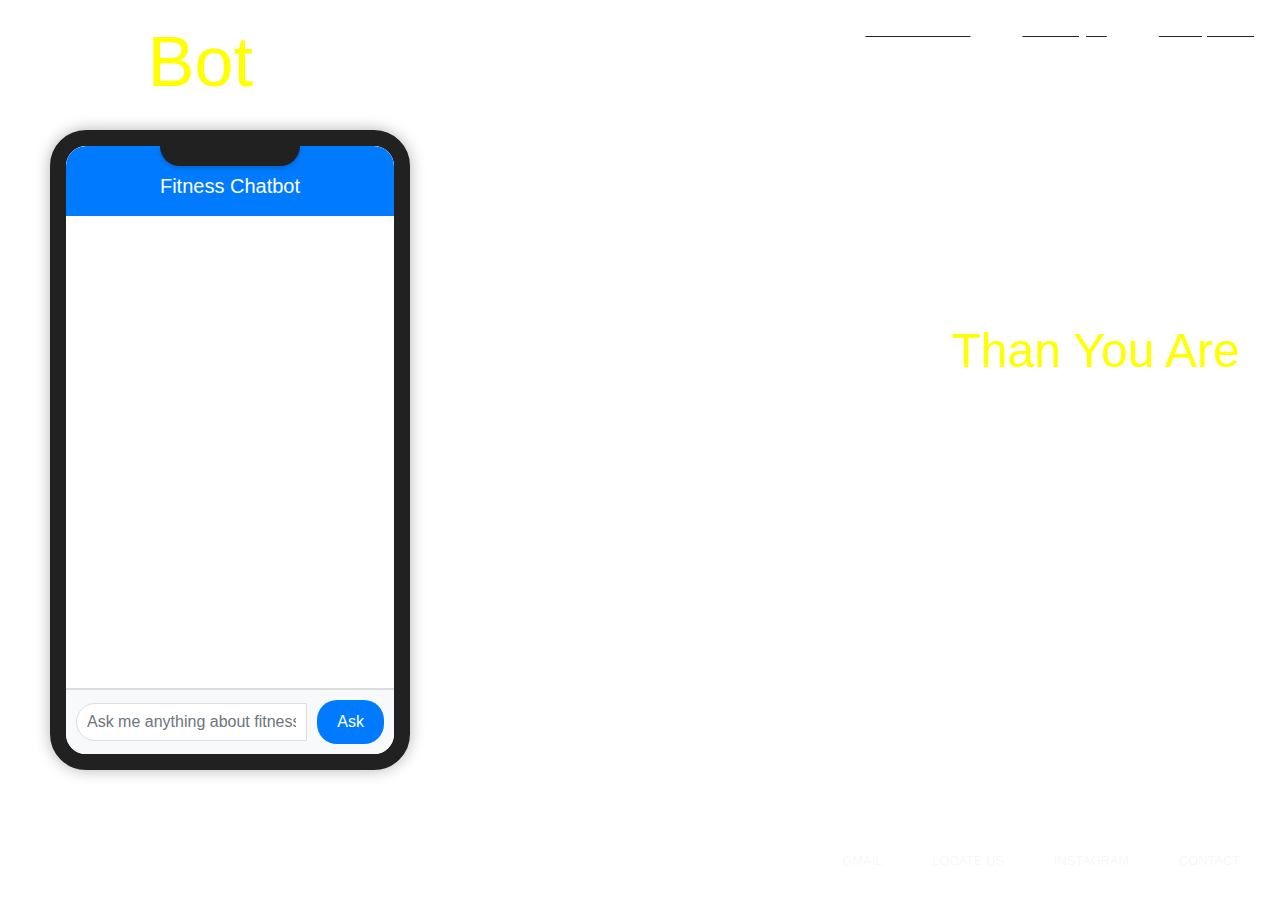
<file: templates/index.html>
<!DOCTYPE html>
<html lang="en">
<head>
    <meta charset="UTF-8">
    <meta name="viewport" content="width=device-width, initial-scale=1.0">
    <title>Fitness Chatbot</title>
    <link href="https://stackpath.bootstrapcdn.com/bootstrap/4.5.2/css/bootstrap.min.css" rel="stylesheet">
    <style>
        html, body {
            font-family: 'Roboto', sans-serif;
            height: 100%;
            margin: 0;
            padding: 0;
            text-align: center;
            background-image: url("https://getwallpapers.com/wallpaper/full/7/5/c/53625.jpg"); /* Update this path */
            background-size: cover;
            background-position: center;
            background-repeat: no-repeat; 
        }
        .phone-container {
            width: 360px;
            height: 640px;
            border: 16px solid #212121;
            border-radius: 36px;
            box-shadow: 0 0 15px rgba(0,0,0,0.3);
            background: #fff;
            position: absolute;
            top: 130px;
            left: 50px;
            display: flex;
            flex-direction: column;
            overflow: hidden;
        }
        .phone-notch {
            position: absolute;
            top: 0;
            left: 50%;
            width: 140px;
            height: 20px;
            background: #212121;
            border-bottom: 16px solid #212121;
            border-radius: 0 0 30px 30px;
            transform: translateX(-50%);
            z-index: 2;
            box-shadow: 0 2px 5px rgba(0,0,0,0.2);
        }
        .phone-header {
            height: 70px;
            background-color: #007bff;
            color: white;
            display: flex;
            align-items: center;
            justify-content: center;
            font-size: 20px;
            border-top-left-radius: 20px;
            border-top-right-radius: 20px;
            position: relative;
            z-index: 1;
            padding-top: 10px; /* Adjust this value to move the text down */
        }
        .chat-box {
            flex: 1;
            padding: 10px;
            overflow-y: auto;
            border-bottom: 1px solid #ddd;
            display: flex;
            flex-direction: column;
        }
        .user-message, .bot-message {
            margin-bottom: 10px;
            padding: 10px;
            border-radius: 15px;
            max-width: 80%;
            line-height: 1.5;
        }
        .user-message {
            background-color: #007bff;
            color: white;
            align-self: flex-end;
        }
        .bot-message {
            background-color: #eee;
            color: black; /* Change the text color of bot messages */
            align-self: flex-start;
        }
        .input-group {
            padding: 10px;
            border-top: 1px solid #ddd;
            display: flex;
            align-items: center;
            background-color: #f8f9fa;
        }
        .form-control {
            border-radius: 25px;
            border: 1px solid #ddd;
            padding: 10px;
            margin-right: 10px;
        }
        .btn-primary {
            background-color: #007bff;
            border: none;
            border-radius: 20px;
            padding: 10px 20px;
        }
        .btn-primary:hover {
            background-color: #0056b3;
        }
        h1 {
            color: #ccc;
            margin: 20px 0;
            font-size: 2.5em;
        }
        h1 {
            text-align: left;
            font-size: 70px; /* Increase this value to make the text bigger */
            margin-left: 70px;
            position: absolute;
        }
        .fit {
            color: white;
            size: 100%;
        }
        .bot {
            color: yellow;
        }
        .bottom-buttons {
            position: fixed;
            right: 200px;
            top: 20px;
            display: flex;
            flex-direction: row;
            gap: 20px;
            background: transparent;
            padding: 10px;
            box-shadow: none;
            z-index: 1000;
            text-decoration: underline;
        }
        .slogan {
            position: absolute; /* Allows precise positioning */
            top: 35%; /* Center vertically */
            right: 40px; /* Space from the right side */
            transform: translateY(-50%); /* Adjust to center vertically */
            text-align: right; /* Align text to the right */
            color: #e0e0e0; /* Light gray color for the slogan container */
        }
        .slogan p {
            margin: 0; /* Remove default margin */
            font-size: 3rem; /* Increase font size */
            color: white; /* Default text color */
            margin-top: -0.2px; /* Space between lines */
        }
        .slogan p:last-child {
            color: yellow; /* Color for the last line */
        }
        .bottom-corner-buttons button {
            background: transparent;
            color: #f7f7f5;
            font-size: 0.8rem;
            padding: 10px 20px;
            border-radius: 0; /* Removes border-radius */
            cursor: pointer;
            text-transform: uppercase;
            transition: color 0.3s ease; /* Smooth transition for color change */
            border: none; /* Removes border */
        }
        .bottom-corner-buttons button:hover {
            background-color: transparent; /* Ensures no background color */
            color: yellow; /* Changes text color to yellow */
            border: none; /* Ensures no border */
        }
        .bottom-corner-buttons {
            position: fixed;
            bottom: 20px;
            right: 20px; /* Aligns to the right corner */
            display: flex;
            gap: 10px;
            z-index: 1000;
        }
        .bottom-buttons {
            position: fixed;
            right: 0; /* Closer to the right edge */
            top: 0; /* Top spacing */
            display: flex;
            flex-direction: row;
            gap: 20px;
            background: transparent;
            padding: 10px;
            box-shadow: none;
            z-index: 1000;
            text-decoration: underline;
        }
        .bottom-buttons button {
            background: transparent; /* No background color */
            border: none; /* Remove border */
            color: #ffffff; /* White text */
            font-size: 1rem;
            cursor: pointer;
            padding: 8px 16px; /* Adjust padding as needed */
            transition: color 0.3s ease; /* Smooth color transition on hover */
        }
        .bottom-buttons button:hover {
            color: #FFCC00; /* Yellow text on hover */
        }
    </style>
</head>
<body>
    <h1><span style="color: white;">Fit</span><span style="color: yellow;">Bot</span></h1>
    <div class="phone-container">
        <div class="phone-notch"></div>
        <div class="phone-header">
            Fitness Chatbot
        </div>
        <div class="chat-box" id="chat-box">
            <!-- Messages will be displayed here -->
        </div>
        <form id="chat-form" class="input-group">
            <input type="text" id="user-input" class="form-control" placeholder="Ask me anything about fitness, motivation, diet...">
            <button type="submit" class="btn btn-primary">Ask</button>
        </form>
    </div>
    <div class="bottom-buttons">
        <button onclick="window.location.href='bmi_calculator.html'">BMI Calculator</button>
        <button onclick="window.location.href='quiz.html'">Take a Quiz</button>
        <button onclick="window.location.href='gender_selection.html'">Dietary Plans</button>
    </div>
    <div class="slogan">
        <p>No Excuse is Stronger</p>
        <p style="color: yellow;">Than You Are</p>
    </div>
    <div class="bottom-corner-buttons">
        <button onclick="window.location.href='mailto:fitbot.ss@gmail.com'">Gmail</button>
        <button onclick="window.location.href='https://www.google.com/maps/place/Vemana+Institute+of+Technology/@12.9296542,77.6198931,17z/data=!3m1!4b1!4m6!3m5!1s0x3bae145bd0354b43:0x1b1420a6cc18d678!8m2!3d12.929649!4d77.622468!16s%2Fg%2F11g0q_dxd_?entry=ttu'">Locate US</button>
        <button onclick="window.location.href='https://www.instagram.com/yourprofile'">Instagram</button>
        <button onclick="window.location.href='contact.html'">Contact</button>
    </div>
    <script src="https://code.jquery.com/jquery-3.5.1.min.js"></script>
    <script>
        $(document).ready(function(){
            $('#chat-form').on('submit', function(e){
                e.preventDefault();
                var userInput = $('#user-input').val();
                if(userInput.trim() === '') return;
                $('#chat-box').append('<div class="user-message">'+userInput+'</div>');
                $('#user-input').val('');
                $.ajax({
                    url: '/get_response',
                    method: 'POST',
                    data: {query: userInput},
                    success: function(response){
                        $('#chat-box').append('<div class="bot-message">'+response.response.replace(/\n/g, '<br>')+'</div>');
                        $('#chat-box').scrollTop($('#chat-box')[0].scrollHeight);
                    }
                });
            });
        });
    </script>
</body>
</html>
</file>
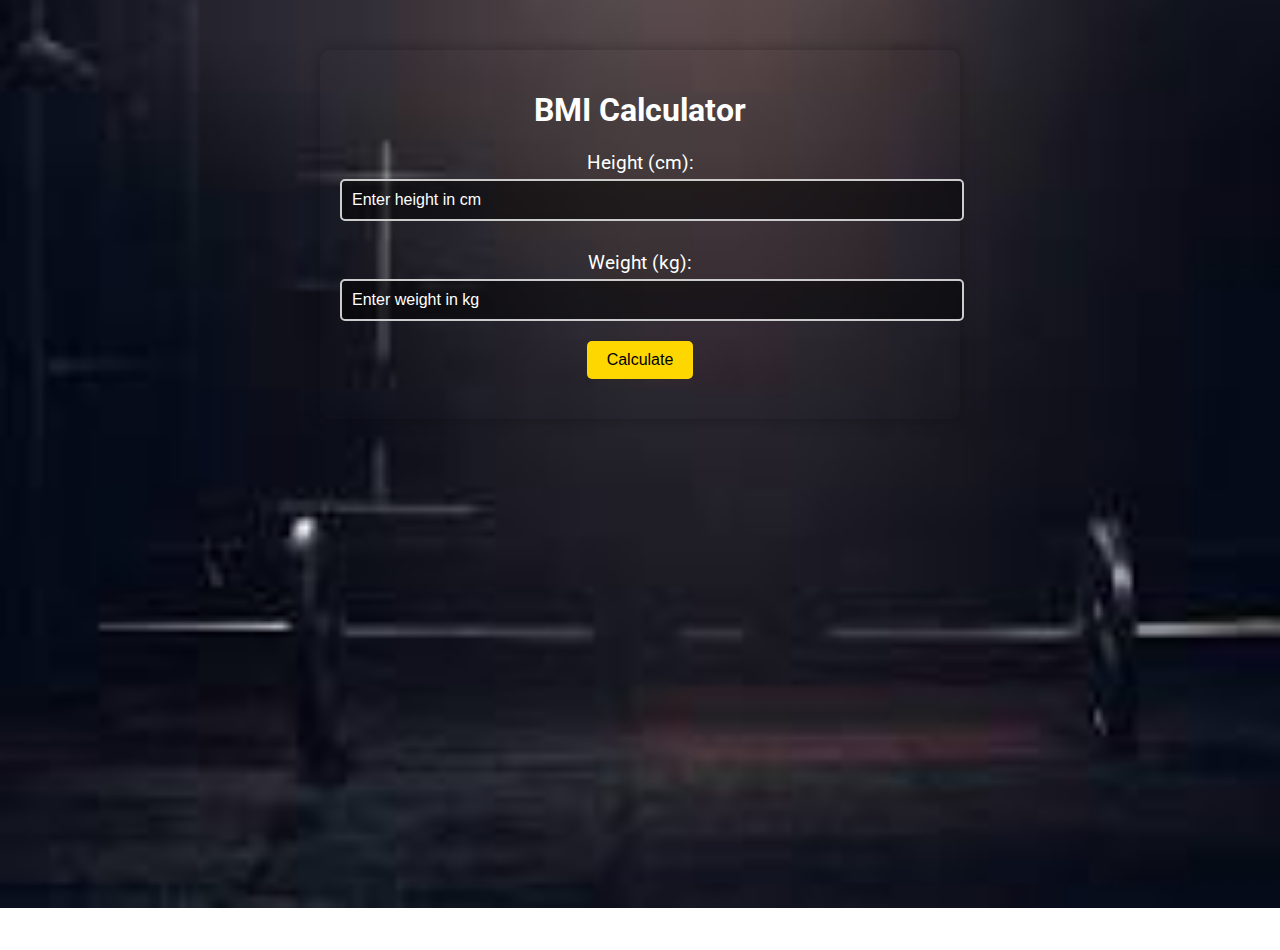
<file: templates/bmi_calculator.html>
<!DOCTYPE html>
<html lang="en">
<head>
    <meta charset="UTF-8">
    <meta name="viewport" content="width=device-width, initial-scale=1.0">
    <title>BMI Calculator</title>
    <link rel="stylesheet" href="https://fonts.googleapis.com/css2?family=Roboto:wght@700&display=swap">
    <style>
        
        html, body {
            font-family: 'Roboto', sans-serif;
            height: 100%;
            margin: 0;
            padding: 0;
            text-align: center;
            background-image: url("[data-uri]");
            background-size: cover;
            background-position: center;
            background-repeat: no-repeat;
            background-attachment: fixed; /* Ensure the background stays fixed */
        }
        .container {
            max-width: 600px;
            margin: auto;
            padding: 20px;
            background: rgba(255, 255, 255, 0); /* Transparent background */
            border-radius: 10px;
            box-shadow: 0 0 15px rgba(0, 0, 0, 0.3);
            margin-top: 50px;
        }
        h1, label, input, button {
            color: #fff; /* Default text color */
            text-shadow: none; /* Remove neon shadow */
        }
        label {
            display: block;
            margin: 10px 0 5px;
            font-size: 1.2em;
        }
        input {
            width: 100%;
            padding: 10px;
            margin-bottom: 20px;
            border: 2px solid #ccc;
            border-radius: 5px;
            font-size: 16px;
            background: rgba(0, 0, 0, 0.5); /* Slightly darker input background */
            color: #fff; /* White text color in input */
        }
        input::placeholder {
            color: #fff; /* White placeholder text */
            opacity: 1; /* Ensure the placeholder text is fully opaque */
        }
        button {
            padding: 10px 20px;
            background-color: #ffd700; /* Yellow button background */
            color: #000; /* Black text color */
            border: none;
            border-radius: 5px;
            cursor: pointer;
            font-size: 16px;
            transition: background-color 0.3s ease;
        }
        button:hover {
            background-color: #ffc107; /* Slightly darker yellow on hover */
        }
        .result {
            margin-top: 20px;
            font-size: 18px;
            color: #fff; /* White result text */
            text-shadow: none; /* Remove neon shadow from result */
        }
        .result.normal {
            color: green;
        }
        .result.underweight {
            color: orange;
        }
        .result.overweight {
            color: red;
        }
    </style>
</head>
<body>
    
    <div class="container">
        <h1>BMI Calculator</h1>
        <label for="height">Height (cm):</label>
        <input type="number" id="height" placeholder="Enter height in cm">
        <label for="weight">Weight (kg):</label>
        <input type="number" id="weight" placeholder="Enter weight in kg">
        <button onclick="calculateBMI()">Calculate</button>
        <div id="bmiResult" class="result"></div>
    </div>
    <script>
        function calculateBMI() {
            var height = parseFloat(document.getElementById('height').value);
            var weight = parseFloat(document.getElementById('weight').value);
            var resultDiv = document.getElementById('bmiResult');

            if (isNaN(height) || isNaN(weight) || height <= 0 || weight <= 0) {
                resultDiv.textContent = 'Please enter valid height and weight.';
                resultDiv.className = 'result';
                return;
            }

            // Convert height from cm to meters
            height = height / 100;
            var bmi = weight / (height * height);
            var category = '';

            if (bmi < 18.5) {
                category = 'Underweight';
                resultDiv.className = 'result underweight';
            } else if (bmi >= 18.5 && bmi < 24.9) {
                category = 'Normal weight';
                resultDiv.className = 'result normal';
            } else {
                category = 'Overweight';
                resultDiv.className = 'result overweight';
            }

            resultDiv.textContent = 'Your BMI is ' + bmi.toFixed(2) + '. Category: ' + category;
        }
    </script>
<!-- Code injected by live-server -->
<script>
	// <![CDATA[  <-- For SVG support
	if ('WebSocket' in window) {
		(function () {
			function refreshCSS() {
				var sheets = [].slice.call(document.getElementsByTagName("link"));
				var head = document.getElementsByTagName("head")[0];
				for (var i = 0; i < sheets.length; ++i) {
					var elem = sheets[i];
					var parent = elem.parentElement || head;
					parent.removeChild(elem);
					var rel = elem.rel;
					if (elem.href && typeof rel != "string" || rel.length == 0 || rel.toLowerCase() == "stylesheet") {
						var url = elem.href.replace(/(&|\?)_cacheOverride=\d+/, '');
						elem.href = url + (url.indexOf('?') >= 0 ? '&' : '?') + '_cacheOverride=' + (new Date().valueOf());
					}
					parent.appendChild(elem);
				}
			}
			var protocol = window.location.protocol === 'http:' ? 'ws://' : 'wss://';
			var address = protocol + window.location.host + window.location.pathname + '/ws';
			var socket = new WebSocket(address);
			socket.onmessage = function (msg) {
				if (msg.data == 'reload') window.location.reload();
				else if (msg.data == 'refreshcss') refreshCSS();
			};
			if (sessionStorage && !sessionStorage.getItem('IsThisFirstTime_Log_From_LiveServer')) {
				console.log('Live reload enabled.');
				sessionStorage.setItem('IsThisFirstTime_Log_From_LiveServer', true);
			}
		})();
	}
	else {
		console.error('Upgrade your browser. This Browser is NOT supported WebSocket for Live-Reloading.');
	}
	// ]]>
</script>
</body>
</html>
</file>
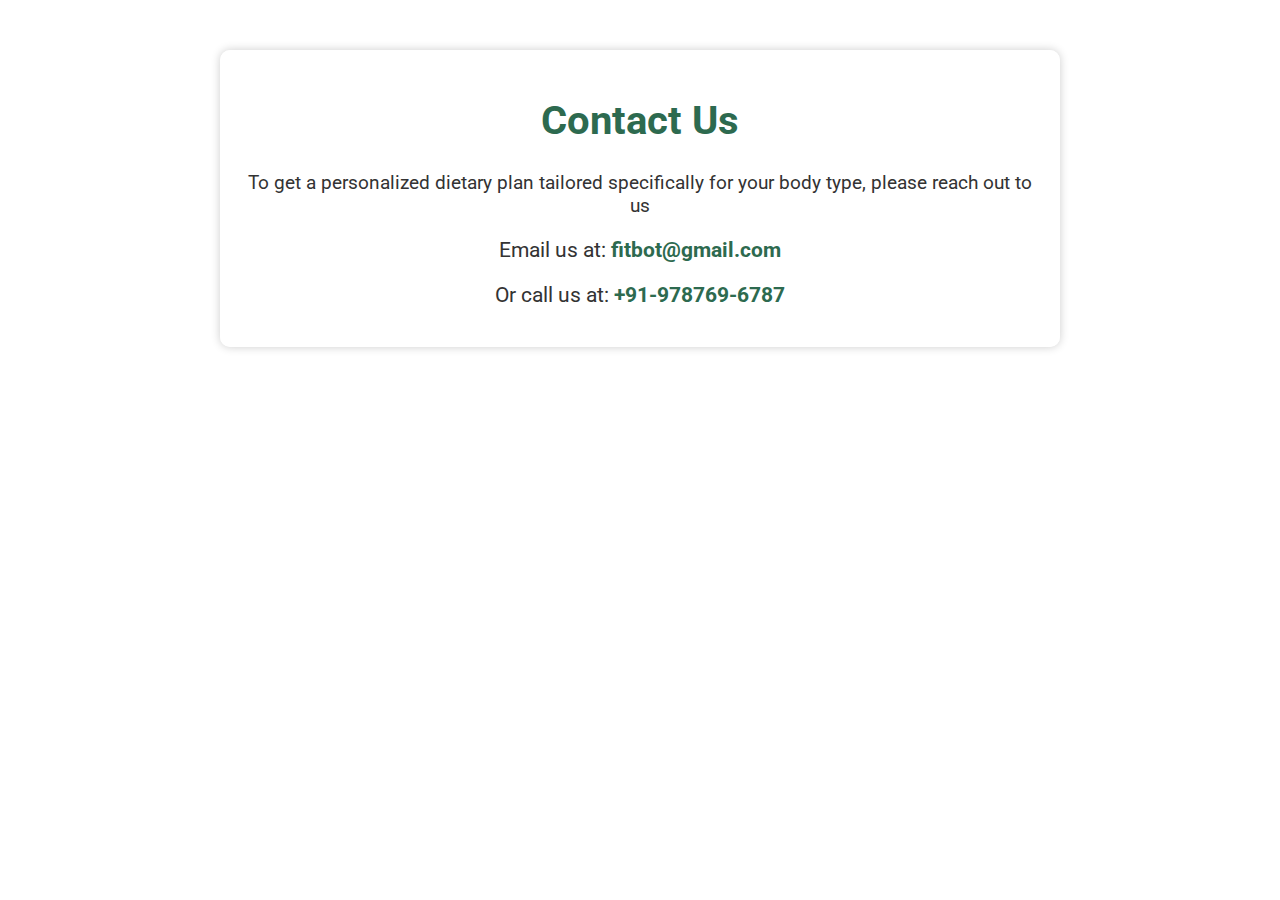
<file: templates/contact.html>
<!DOCTYPE html>
<html lang="en">
<head>
    <meta charset="UTF-8">
    <meta name="viewport" content="width=device-width, initial-scale=1.0">
    <title>Contact Us</title>
    <link rel="stylesheet" href="https://fonts.googleapis.com/css2?family=Roboto:wght@700&display=swap">
    <style>
        html, body {
    font-family: 'Roboto', sans-serif;
    margin: 0;
    padding: 0;
    text-align: center;
    background-image: url('https://media.istockphoto.com/id/875207140/photo/sport-background-with-fitness-equipment-in-gym-gym.jpg?s=612x612&w=0&k=20&c=VEpZIAJ3wdlwHwvWuLumDmpsWczobiSH5kL981H5Cvk='); /* Update this path to your image */
    background-size: cover; /* Ensures the image covers the entire viewport */
    background-position: center; /* Centers the image */
    background-repeat: no-repeat; /* Prevents the image from repeating */
    background-attachment: fixed; /* Keeps the background fixed during scrolling */
    color: #333;
    height: 100%; /* Ensures html and body take up the full height */
    overflow: hidden; /* Prevents scrolling if content overflows */
}

        .container {
            max-width: 800px;
            margin: 50px auto;
            padding: 20px;
            background: rgba(255, 255, 255, 0.7); /* More transparent background */
            border-radius: 10px;
            box-shadow: 0 0 10px rgba(0, 0, 0, 0.2); /* Slightly darker shadow for better contrast */
        }
        h1 {
            font-size: 2.5em;
            color: #2d6a4f;
        }
        p {
            font-size: 1.2em;
            margin: 20px 0;
        }
        .contact-info {
            font-size: 1.1em;
            margin: 20px 0;
        }
        .contact-info a {
            color: #2d6a4f;
            text-decoration: none;
            font-weight: bold;
        }
        .contact-info a:hover {
            text-decoration: underline;
        }
    </style>
</head>
<body>
    <div class="container">
        <h1>Contact Us</h1>
        <p>To get a personalized dietary plan tailored specifically for your body type, please reach out to us</p>
        <div class="contact-info">
            <p>Email us at: <a href="https://mail.google.com/mail/?view=cm&fs=1&to=sanidhyapn@gmail.com" target="_blank">fitbot@gmail.com</a></p>

            <p>Or call us at: <a href="tel:+1234567890">+91-978769-6787</a></p>
        </div>
    </div>
<!-- Code injected by live-server -->
<script>
    // <![CDATA[  <-- For SVG support
    if ('WebSocket' in window) {
        (function () {
            function refreshCSS() {
                var sheets = [].slice.call(document.getElementsByTagName("link"));
                var head = document.getElementsByTagName("head")[0];
                for (var i = 0; i < sheets.length; ++i) {
                    var elem = sheets[i];
                    var parent = elem.parentElement || head;
                    parent.removeChild(elem);
                    var rel = elem.rel;
                    if (elem.href && typeof rel != "string" || rel.length == 0 || rel.toLowerCase() == "stylesheet") {
                        var url = elem.href.replace(/(&|\?)_cacheOverride=\d+/, '');
                        elem.href = url + (url.indexOf('?') >= 0 ? '&' : '?') + '_cacheOverride=' + (new Date().valueOf());
                    }
                    parent.appendChild(elem);
                }
            }
            var protocol = window.location.protocol === 'http:' ? 'ws://' : 'wss://';
            var address = protocol + window.location.host + window.location.pathname + '/ws';
            var socket = new WebSocket(address);
            socket.onmessage = function (msg) {
                if (msg.data == 'reload') window.location.reload();
                else if (msg.data == 'refreshcss') refreshCSS();
            };
            if (sessionStorage && !sessionStorage.getItem('IsThisFirstTime_Log_From_LiveServer')) {
                console.log('Live reload enabled.');
                sessionStorage.setItem('IsThisFirstTime_Log_From_LiveServer', true);
            }
        })();
    }
    else {
        console.error('Upgrade your browser. This Browser is NOT supported WebSocket for Live-Reloading.');
    }
    // ]]>
</script>
</body>
</html>
</file>
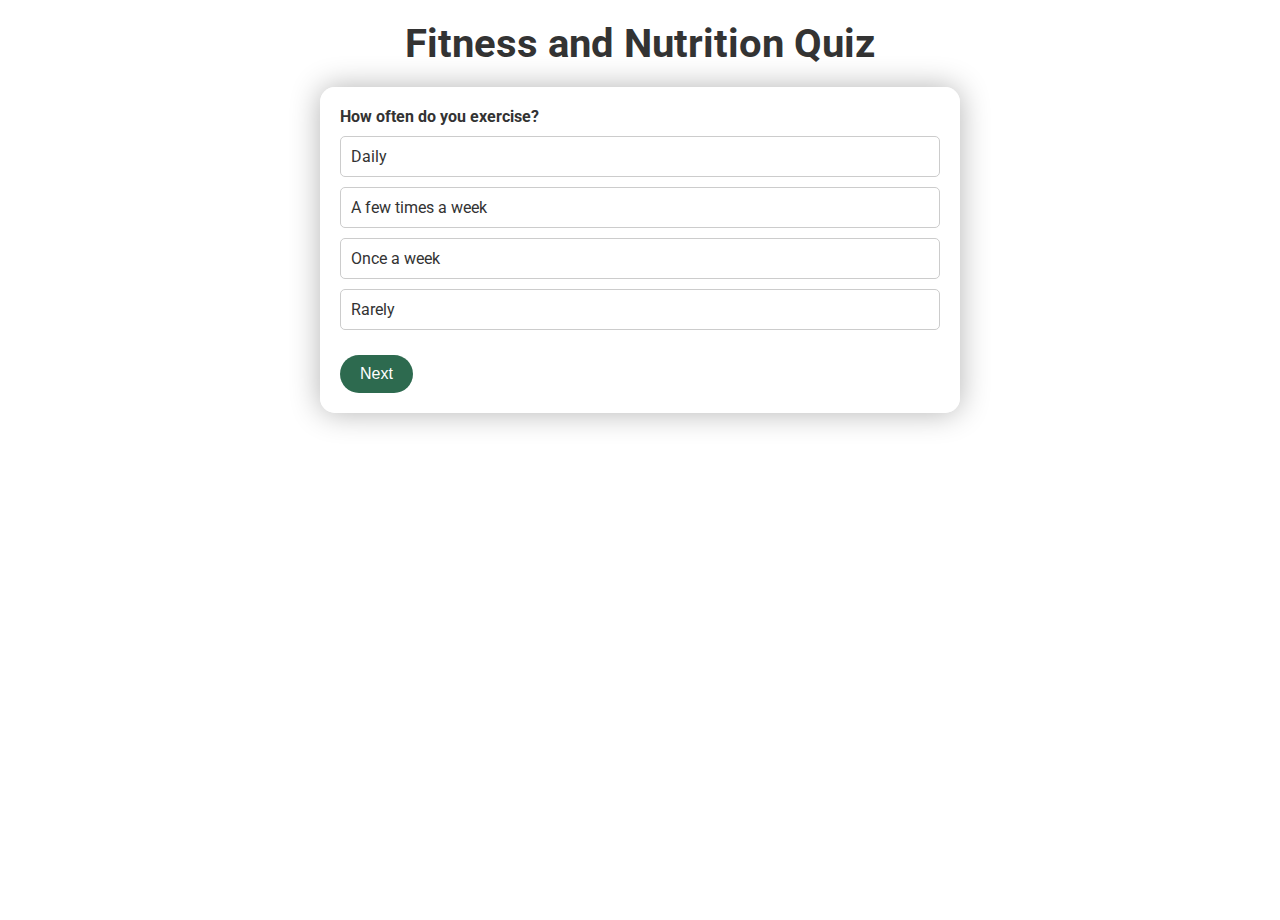
<file: templates/female_quiz.html>
<!DOCTYPE html>
<html lang="en">
<head>
    <meta charset="UTF-8">
    <meta name="viewport" content="width=device-width, initial-scale=1.0">
    <title>Fitness and Nutrition Quiz</title>
    <link rel="stylesheet" href="https://fonts.googleapis.com/css2?family=Roboto:wght@700&display=swap">
    <style>
        html, body {
            font-family: 'Roboto', sans-serif;
            height: 100%;
            margin: 0;
            padding: 0;
            text-align: center;
            background-image: url('https://www.shutterstock.com/image-photo/dark-gym-interior-black-dumbbells-600nw-1500379427.jpg'); /* Update this path to your image */
            background-size: cover;
            background-position: center;
            background-repeat: no-repeat;
        }
        h1 {
            color: #333;
            margin: 20px 0;
            font-size: 2.5em;
            text-shadow: 2px 2px 4px rgba(255, 255, 255, 0.8); /* White shadow with some transparency */
        }
        #quiz {
            max-width: 600px;
            margin: auto;
            padding: 20px;
            box-shadow: 0 0 30px rgba(0, 0, 0, 0.3);
            border-radius: 15px;
            background: rgba(255, 255, 255, 0.8); /* Semi-transparent background for readability */
            color: #333;
            text-align: left;
            position: relative;
        }
        .question {
            display: none;
        }
        .question.active {
            display: block;
        }
        .question label {
            display: block;
            margin-bottom: 5px;
            font-weight: bold;
        }
        .options {
            display: flex;
            flex-direction: column;
        }
        .option-bar {
            padding: 10px;
            margin: 5px 0;
            border: 1px solid #ccc;
            border-radius: 5px;
            cursor: pointer;
            transition: background-color 0.3s ease;
        }
        .option-bar.selected {
            background-color: #2d6a4f;
            color: #fff;
        }
        #nextButton, #submitQuizButton {
            padding: 10px 20px;
            font-size: 16px;
            background-color: #2d6a4f;
            color: #fff;
            border: none;
            cursor: pointer;
            border-radius: 20px;
            margin-top: 20px;
            transition: background-color 0.3s ease;
        }
        #nextButton:hover, #submitQuizButton:hover {
            background-color: #1e4d3f;
        }
    </style>
</head>
<body>
    <h1>Fitness and Nutrition Quiz</h1>
    <div id="quiz">
        <!-- Question 1 -->
        <div class="question" id="question1">
            <label for="q1">How often do you exercise?</label>
            <div class="options">
                <div class="option-bar" onclick="selectOption(this, 'daily')">Daily</div>
                <div class="option-bar" onclick="selectOption(this, 'few_times_week')">A few times a week</div>
                <div class="option-bar" onclick="selectOption(this, 'once_week')">Once a week</div>
                <div class="option-bar" onclick="selectOption(this, 'rarely')">Rarely</div>
            </div>
            <button id="nextButton" onclick="nextQuestion()">Next</button>
        </div>

        <!-- Additional Questions -->
        <div class="question" id="question2">
            <label for="q2">What is your primary fitness goal?</label>
            <div class="options">
                <div class="option-bar" onclick="selectOption(this, 'weight_loss')">Weight Loss</div>
                <div class="option-bar" onclick="selectOption(this, 'muscle_gain')">Muscle Gain</div>
                <div class="option-bar" onclick="selectOption(this, 'endurance')">Endurance</div>
                <div class="option-bar" onclick="selectOption(this, 'general_health')">General Health</div>
            </div>
            <button id="nextButton" onclick="nextQuestion()">Next</button>
        </div>

        <div class="question" id="question3">
            <label for="q3">How many hours do you sleep on average?</label>
            <div class="options">
                <div class="option-bar" onclick="selectOption(this, 'less_than_5')">Less than 5 hours</div>
                <div class="option-bar" onclick="selectOption(this, '5_7')">5-7 hours</div>
                <div class="option-bar" onclick="selectOption(this, '7_9')">7-9 hours</div>
                <div class="option-bar" onclick="selectOption(this, 'more_than_9')">More than 9 hours</div>
            </div>
            <button id="nextButton" onclick="nextQuestion()">Next</button>
        </div>

        <div class="question" id="question4">
            <label for="q4">What is your preferred workout time?</label>
            <div class="options">
                <div class="option-bar" onclick="selectOption(this, 'morning')">Morning</div>
                <div class="option-bar" onclick="selectOption(this, 'afternoon')">Afternoon</div>
                <div class="option-bar" onclick="selectOption(this, 'evening')">Evening</div>
                <div class="option-bar" onclick="selectOption(this, 'night')">Night</div>
            </div>
            <button id="nextButton" onclick="nextQuestion()">Next</button>
        </div>

        <!-- Submit Button -->
        <div class="question" id="question5">
            <button id="submitQuizButton" onclick="submitQuiz()">Submit Quiz</button>
        </div>
    </div>
    <script>
        var currentQuestionIndex = 0;
        var questions = [
            'question1',
            'question2',
            'question3',
            'question4',
            'question5'
        ];
        var answers = {};

        function showQuestion(index) {
            var allQuestions = document.querySelectorAll('.question');
            allQuestions.forEach(q => q.classList.remove('active'));
            document.getElementById(questions[index]).classList.add('active');
        }

        function nextQuestion() {
            currentQuestionIndex++;
            if (currentQuestionIndex < questions.length) {
                showQuestion(currentQuestionIndex);
            } else {
                submitQuiz();
            }
        }

        function selectOption(element, value) {
            var options = element.parentNode.querySelectorAll('.option-bar');
            options.forEach(opt => opt.classList.remove('selected'));
            element.classList.add('selected');

            // Save the selected answer
            var questionId = element.parentNode.parentNode.id;
            answers[questionId] = value;
        }

        function submitQuiz() {
            // Redirect to contact.html after submission
            window.location.href = 'contact.html'; // Replace with the appropriate page
        }

        showQuestion(currentQuestionIndex); // Initialize the first question
    </script>
</body>
</html>
</file>
